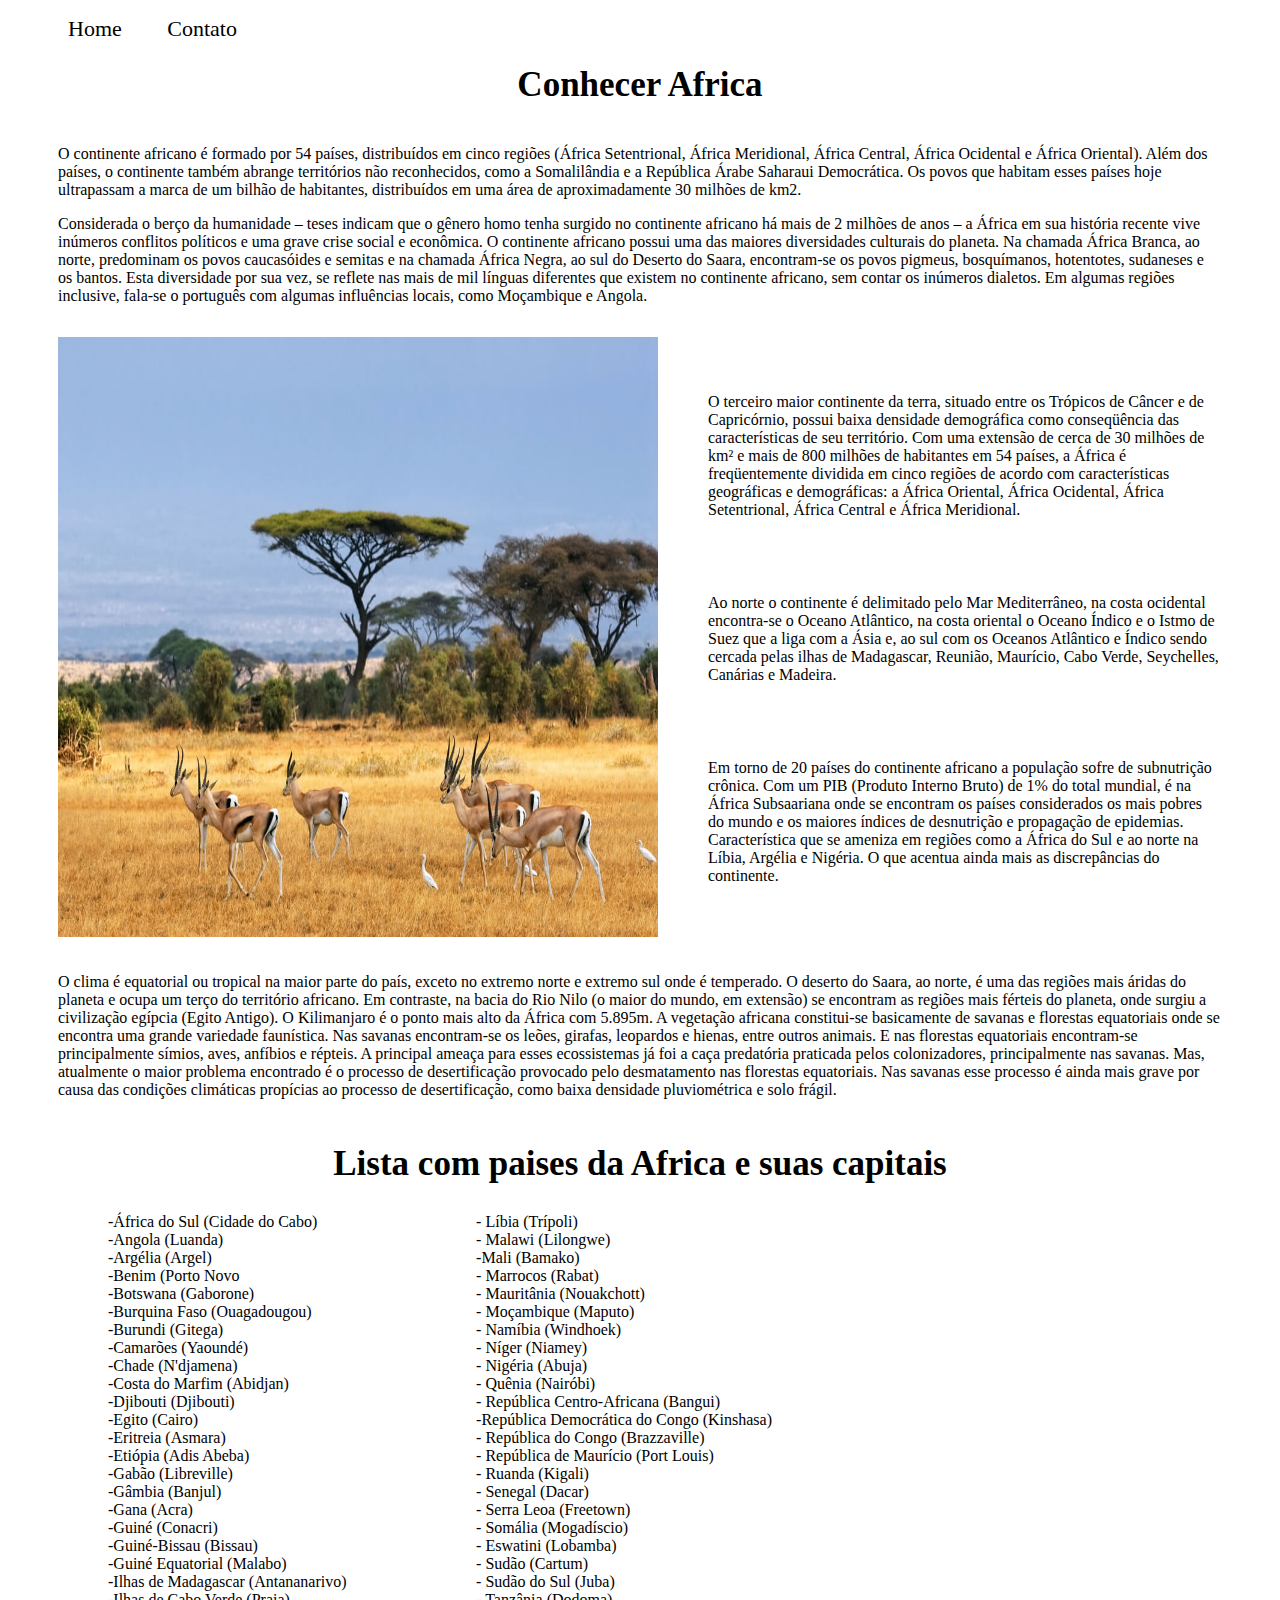
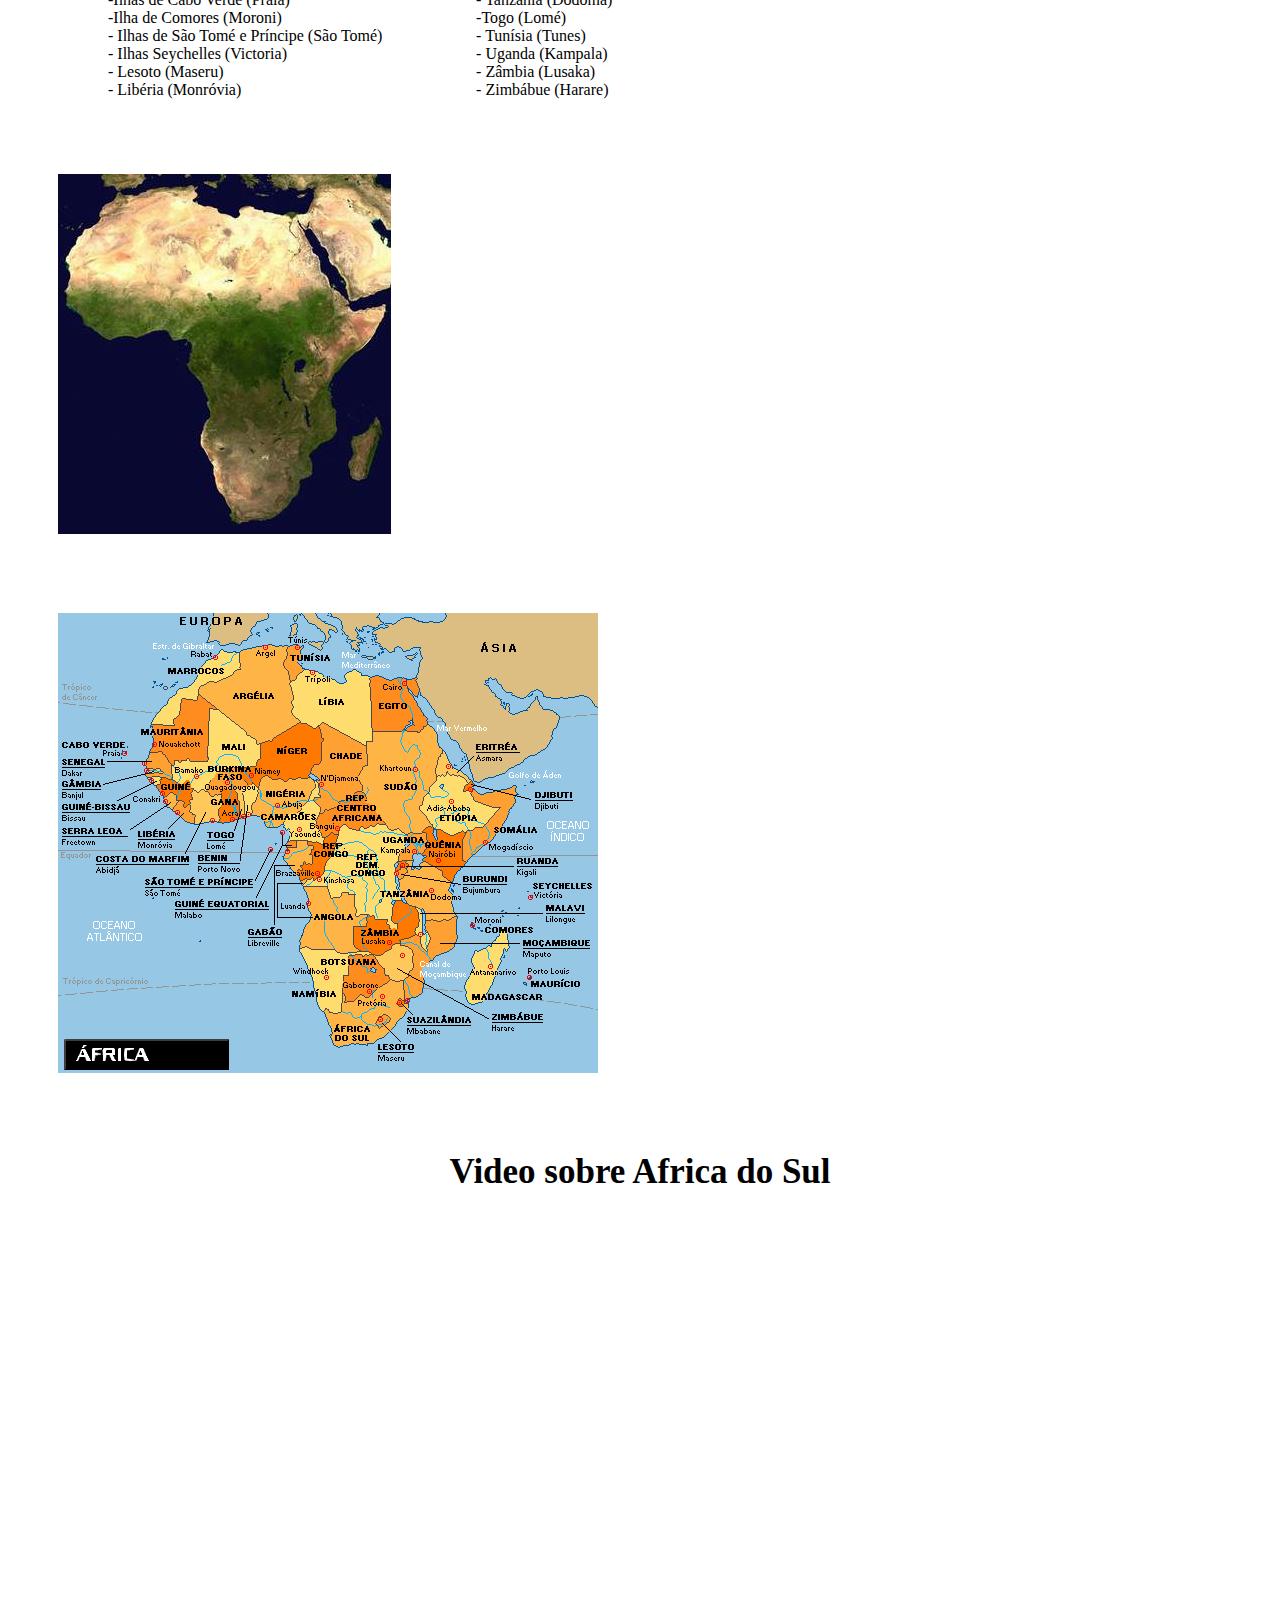
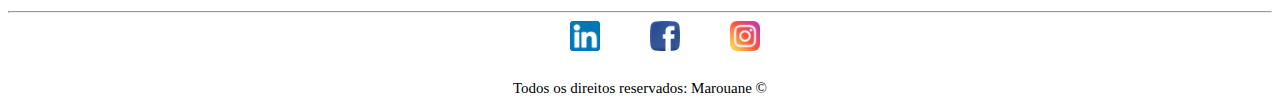
<file: atividade1/index.html>
<!DOCTYPE html>
<html lang="pt-br">
<head>
    <meta charset="UTF-8">
    <meta http-equiv="X-UA-Compatible" content="IE=edge">
    <meta name="viewport" content="width=device-width, initial-scale=1.0">
    <title>Africa</title>
    <link rel="stylesheet" href="assets/css/style.css">
</head>
<body>
    
    <ul id="menu">
        <li>
            <a href="index.html"> Home </a>
        
        </li>

        <li>
            <a href="contato.html">Contato</a>
        </li>
        
        
    </ul>

    <h1 class="center">Conhecer Africa </h1>

    <div class="container ">
        <div class="ml-50 mr-50">
            <p>
                    O continente africano é formado por 54 países, distribuídos em cinco regiões 
            (África Setentrional, África Meridional, África Central, África Ocidental e África Oriental).
             Além dos países, o continente também abrange territórios não reconhecidos, 
             como a Somalilândia e a República Árabe Saharaui Democrática. 
             Os povos que habitam esses países hoje ultrapassam a marca de um bilhão de habitantes,
              distribuídos em uma área de aproximadamente 30 milhões de km2.
                    </p>
                    <p>
                        Considerada o berço da humanidade – teses indicam que o gênero homo tenha surgido no continente africano há mais de 2 milhões de anos – a África em sua história recente vive inúmeros conflitos políticos e uma grave crise social e econômica.
    
    O continente africano possui uma das maiores diversidades culturais do planeta. Na chamada África Branca, ao norte, predominam os povos caucasóides e semitas e na chamada África Negra, ao sul do Deserto do Saara, encontram-se os povos pigmeus, bosquímanos, hotentotes, sudaneses e os bantos. Esta diversidade por sua vez, se reflete nas mais de mil línguas diferentes que existem no continente africano, sem contar os inúmeros dialetos. Em algumas regiões inclusive, fala-se o português com algumas influências locais, como Moçambique e Angola.
    </p>
    </div>

    <div class="container2">
        <div>
            <p>
                <img class=" width ml-50" src="assets/img/savane.jpg" alt="savane">
            </p>
        </div>
        
        <div class="ml-50 mr-50">
            <p class="mb-150">
                O terceiro maior continente da terra, situado entre os Trópicos de Câncer e de Capricórnio, possui baixa densidade demográfica como conseqüência das características de seu território. Com uma extensão de cerca de 30 milhões de km² e mais de 800 milhões de habitantes em 54 países, a África é freqüentemente dividida em cinco regiões de acordo com características geográficas e demográficas: a África Oriental, África Ocidental, África Setentrional, África Central e África Meridional.
            </p>
                <p class="mb-150">
                    Ao norte o continente é delimitado pelo Mar Mediterrâneo, na costa ocidental encontra-se o Oceano Atlântico, na costa oriental o Oceano Índico e o Istmo de Suez que a liga com a Ásia e, ao sul com os Oceanos Atlântico e Índico sendo cercada pelas ilhas de Madagascar, Reunião, Maurício, Cabo Verde, Seychelles, Canárias e Madeira.
                
                </p>
                <p>

                    Em torno de 20 países do continente africano a população sofre de subnutrição crônica. Com um PIB (Produto Interno Bruto) de 1% do total mundial, é na África Subsaariana onde se encontram os países considerados os mais pobres do mundo e os maiores índices de desnutrição e propagação de epidemias. Característica que se ameniza em regiões como a África do Sul e ao norte na Líbia, Argélia e Nigéria. O que acentua ainda mais as discrepâncias do continente.
                </p>
                
            

        </div>
    </div>

        <div class="ml-50 mr-50">
            <p>
                O clima é equatorial ou tropical na maior parte do país, exceto no extremo norte e extremo sul onde é temperado. O deserto do Saara, ao norte, é uma das regiões mais áridas do planeta e ocupa um terço do território africano. Em contraste, na bacia do Rio Nilo (o maior do mundo, em extensão) se encontram as regiões mais férteis do planeta, onde surgiu a civilização egípcia (Egito Antigo). O Kilimanjaro é o ponto mais alto da África com 5.895m.

                A vegetação africana constitui-se basicamente de savanas e florestas equatoriais onde se encontra uma grande variedade faunística. Nas savanas encontram-se os leões, girafas, leopardos e hienas, entre outros animais. E nas florestas equatoriais encontram-se principalmente símios, aves, anfíbios e répteis. A principal ameaça para esses ecossistemas já foi a caça predatória praticada pelos colonizadores, principalmente nas savanas. Mas, atualmente o maior problema encontrado é o processo de desertificação provocado pelo desmatamento nas florestas equatoriais. Nas savanas esse processo é ainda mais grave por causa das condições climáticas propícias ao processo de desertificação, como baixa densidade pluviométrica e solo frágil.
            </p>
      
        </div>
    
    </div>

    <h2 class="center">Lista com paises da Africa e suas capitais</h2>


<div class="posicao1 mb-150">
    -África do Sul (Cidade do Cabo)<br />
    -Angola (Luanda)<br />
    -Argélia (Argel)<br />
    -Benim (Porto Novo<br />
    -Botswana (Gaborone)<br />
    -Burquina Faso (Ouagadougou)<br />
    -Burundi (Gitega)<br />
    -Camarões (Yaoundé)<br />
    -Chade (N'djamena)<br />
    -Costa do Marfim (Abidjan)<br />
    -Djibouti (Djibouti)<br />
    -Egito (Cairo)<br />
    -Eritreia (Asmara)<br />
    -Etiópia (Adis Abeba)<br />
    -Gabão (Libreville)<br />
    -Gâmbia (Banjul)<br />
    -Gana (Acra)<br />
    -Guiné (Conacri)<br />
    -Guiné-Bissau (Bissau)<br />
    -Guiné Equatorial (Malabo)<br />
    -Ilhas de Madagascar (Antananarivo)<br />
    -Ilhas de Cabo Verde (Praia)<br />
    -Ilha de Comores (Moroni)<br />
   - Ilhas de São Tomé e Príncipe (São Tomé)<br />
   - Ilhas Seychelles (Victoria)<br />
   - Lesoto (Maseru)<br />
   - Libéria (Monróvia)<br />
</div>
   
<div class="posicao2 mb-150">
    - Líbia (Trípoli)<br />
   - Malawi (Lilongwe)<br />
   -Mali (Bamako)<br />
   - Marrocos (Rabat)<br />
   - Mauritânia (Nouakchott)<br />
   - Moçambique (Maputo)<br />
   - Namíbia (Windhoek)<br />
   - Níger (Niamey)<br />
   - Nigéria (Abuja)<br />
   - Quênia (Nairóbi)<br />
   - República Centro-Africana (Bangui)<br />
   -República Democrática do Congo (Kinshasa)<br />
   -  República do Congo (Brazzaville)<br />
   -  República de Maurício (Port Louis)<br />
   - Ruanda (Kigali)<br />
   - Senegal (Dacar)<br />
   -  Serra Leoa (Freetown)<br />
   -  Somália (Mogadíscio)<br />
   -   Eswatini (Lobamba)<br />
   - Sudão (Cartum)<br />
   -  Sudão do Sul (Juba)<br />
   -  Tanzânia (Dodoma)<br />
   -Togo (Lomé)<br />
   - Tunísia (Tunes)<br />
   - Uganda (Kampala)<br />
   -  Zâmbia (Lusaka)<br />
   - Zimbábue (Harare)<br />
</div>

<div class="mb-150 ml-50">
    <div><img class="mb-150" src="assets/img/africa2.jpg" alt="Image do continente africano"></div>

<div><img src="assets/img/africa1.gif" alt=""></div>
</div>

<h2 class="center">Video sobre Africa do Sul</h2>
<div class="container mb-150">
    <iframe width="560" height="315" 
    src="https://www.youtube.com/embed/PycNeSkF5tg" 
    title="YouTube video player" 
    frameborder="0" allow="accelerometer; autoplay; clipboard-write; encrypted-media; gyroscope; picture-in-picture" 
    allowfullscreen></iframe>

</div>

<footer>
    <hr>
    <div class="container" id="mb-150">
            <a href="https://www.linkedin.com/" target="_blank">
             <img class="tm-social ml-50"  src="assets/img/linkedin.png" alt="Logo do linkedin">
            </a>
 
            <a href="https://www.facebook.com/" target="_blank">
             <img class="tm-social ml-50" src="assets/img/facebook.png" alt="Logo do facebook">
         </a>
 
         <a href="https://www.instagram.com/" target="_blank">
             <img class="tm-social ml-50" src="assets/img/instagram.png" alt="Logo do instagram">
         </a>
        </div>
        <div>
             <p class="center1">
        Todos os direitos reservados: Marouane &copy;
    </p>
        </div>
</footer>
    
</body>
</html>
</file>
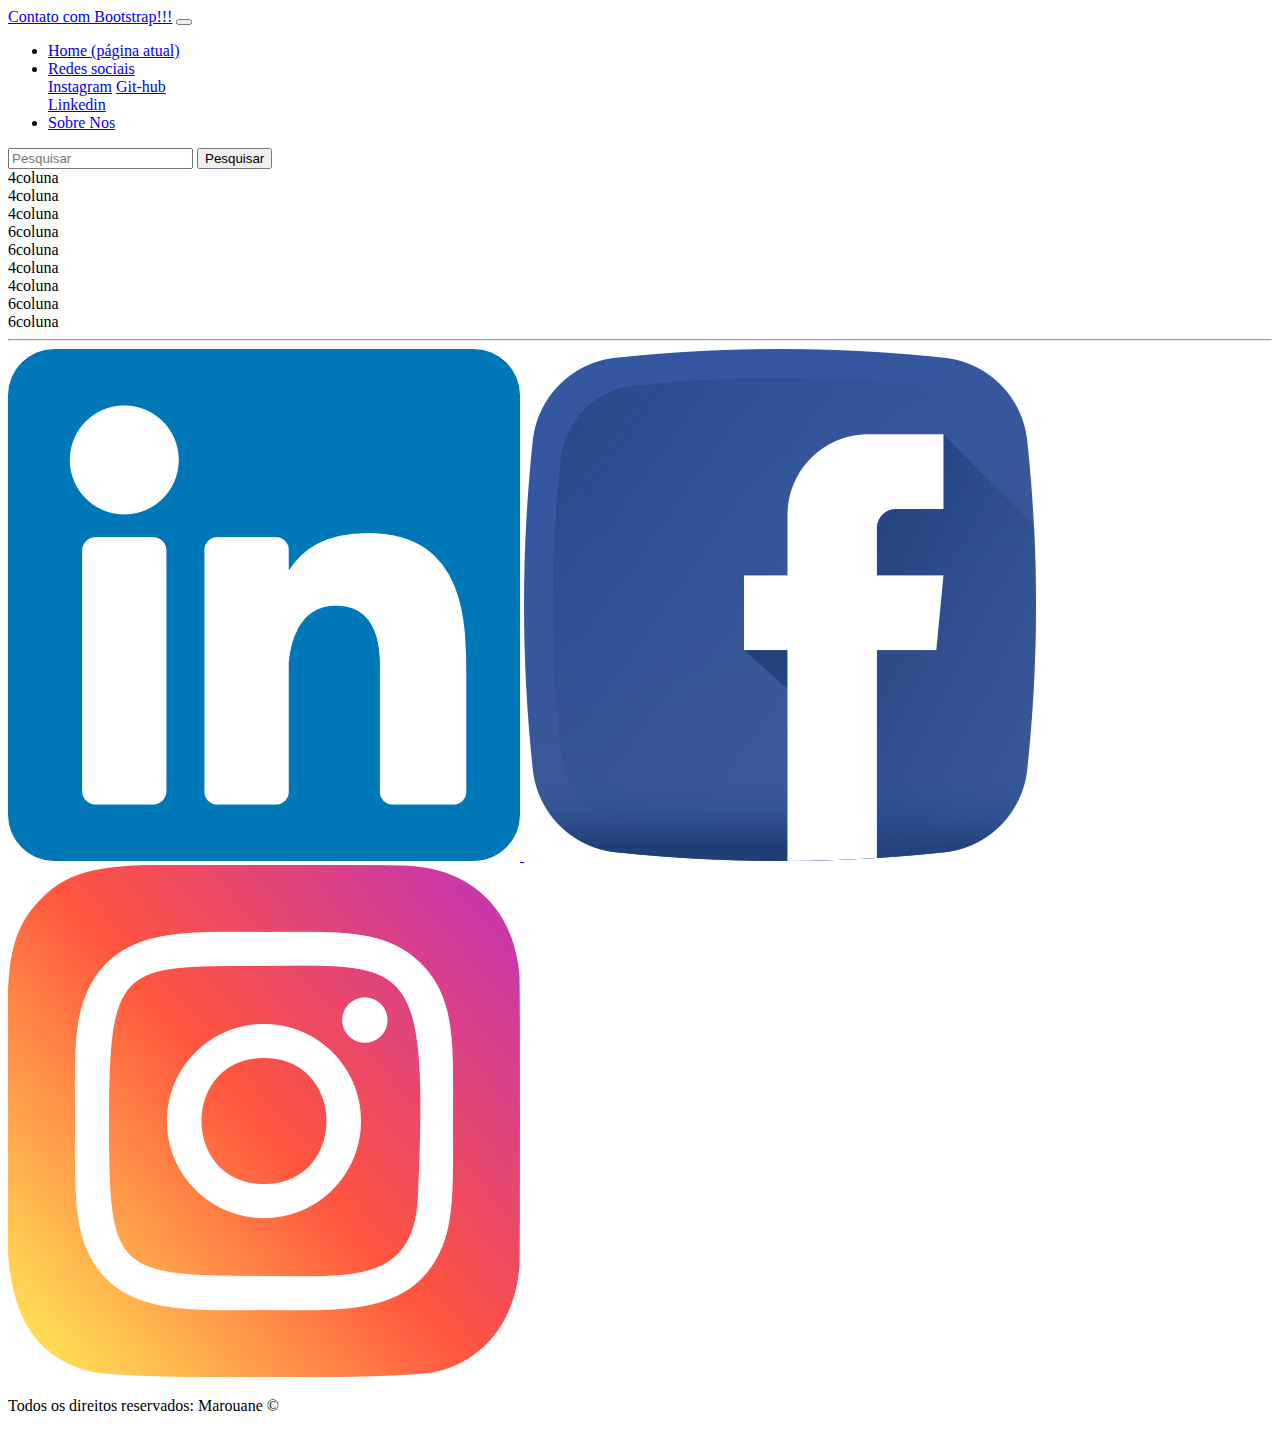
<file: aulaDeBootstrap/index.html>
<!DOCTYPE html>
<html lang="pt-br">
<head>
    <meta charset="UTF-8">
    <meta http-equiv="X-UA-Compatible" content="IE=edge">
    <meta name="viewport" content="width=device-width, initial-scale=1.0">
    <title>bootstrap</title>
    <!--link para pegar o estilo Css dos servidores do Bootstrap-->
    <link rel="stylesheet" href="https://stackpath.bootstrapcdn.com/bootstrap/4.1.3/css/bootstrap.min.css" integrity="sha384-MCw98/SFnGE8fJT3GXwEOngsV7Zt27NXFoaoApmYm81iuXoPkFOJwJ8ERdknLPMO" crossorigin="anonymous">

</head>
<body>
      <!--Menu-->
    <nav class="navbar navbar-expand-lg navbar-light bg-info">
        <a class="navbar-brand text-light" href="#">Contato com Bootstrap!!!</a>
        <button class="navbar-toggler" type="button" data-toggle="collapse" data-target="#conteudoNavbarSuportado" aria-controls="conteudoNavbarSuportado" aria-expanded="false" aria-label="Alterna navegação">
          <span class="navbar-toggler-icon"></span>
        </button>
      
        <div class="collapse navbar-collapse" id="conteudoNavbarSuportado">
          <ul class="navbar-nav mr-auto">
            <li class="nav-item active">
              <a class="nav-link text-light" href="#">Home <span class="sr-only">(página atual)</span></a>
            </li>
          <!--  <li class="nav-item">
              <a class="nav-link" href="#">Link</a>
            </li>-->
            <li class="nav-item dropdown">
              <a class="nav-link dropdown-toggle text-light" href="#" id="navbarDropdown" role="button" data-toggle="dropdown" aria-haspopup="true" aria-expanded="false">
                Redes sociais
              </a>
              <div class="dropdown-menu" aria-labelledby="navbarDropdown">
                <a class="dropdown-item" href="https://www.instagram.com/">Instagram</a>
                <a class="dropdown-item" href="https://github.com/maxfortune93">Git-hub</a>
                <div class="dropdown-divider"></div>
                <a class="dropdown-item" href="https://www.linkedin.com/">Linkedin</a>
              </div>
            </li>
            <li class="nav-item">
              <a class="nav-link text-light" href="#">Sobre Nos</a>
            </li>
          </ul>
          <form class="form-inline my-2 my-lg-0">
            <input class="form-control mr-sm-2" type="search" placeholder="Pesquisar" aria-label="Pesquisar">
            <button class="btn btn-outline-light my-2 my-sm-0" type="submit">Pesquisar</button>
          </form>
        </div>
      </nav>
        <!--/Menu-->

          <!--Grid-->
          
        <div class="container">

            <div class="row mt-5 d-flex justify-content-center">

                <div class="col-md-4 p-0">
                    <div class="bg-danger">4coluna</div>
                </div>

                
                <div class="col-md-4 p-0">
                    <div class="bg-info">4coluna</div>
                </div>

                
                <div class="col-md-4 p-0">
                    <div class="bg-success">4coluna</div>
                </div>

            </div>

            
            <div class="row mt-5 d-flex justify-content-center">

                <div class="col-md-6 p-0">
                    <div class="bg-danger">6coluna</div>
                </div>

                
                <div class="col-md-6 p-0">
                    <div class="bg-info">6coluna</div>
                </div>

                
            </div>



            <div class="row mt-5 d-flex justify-content-center">

                <div class="col-md-8 p-0">
                    <div class="bg-danger">4coluna</div>
                </div>

                
                <div class="col-md-4 p-0">
                    <div class="bg-info">4coluna</div>
                </div>

            </div>

            
            <div class="row mt-5 d-flex justify-content-center">

                <div class="col-md-6 p-0">
                    <div class="bg-danger">6coluna</div>
                </div>

                
                <div class="col-md-5 p-0">
                    <div class="bg-success">6coluna</div>
                </div>

                
            </div>

            

            <hr>

            <footer>
                <div class="container">
                    <a href="https://www.linkedin.com/" target="_blank">
                     <img class="tm-social padding" src="assets/img/linkedin.png" alt="Logo do linkedin">
                    </a>
         
                    <a href="https://www.facebook.com/" target="_blank">
                     <img class="tm-social padding" src="assets/img/facebook.png" alt="Logo do facebook">
                 </a>
         
                 <a href="https://www.instagram.com/" target="_blank">
                     <img class="tm-social padding" src="assets/img/instagram.png" alt="Logo do instagram">
                 </a>
                    
                  
                </div>
             <p class="center">
                 Todos os direitos reservados: Marouane &copy;
             </p>
            </footer>
            

        </div>
              
 
           
        
           

        <!--Scripts necessario para utilizacao dos codigos JS do Bootstrap-->
    <script src="https://code.jquery.com/jquery-3.3.1.slim.min.js" integrity="sha384-q8i/X+965DzO0rT7abK41JStQIAqVgRVzpbzo5smXKp4YfRvH+8abtTE1Pi6jizo" crossorigin="anonymous"></script>
<script src="https://cdnjs.cloudflare.com/ajax/libs/popper.js/1.14.3/umd/popper.min.js" integrity="sha384-ZMP7rVo3mIykV+2+9J3UJ46jBk0WLaUAdn689aCwoqbBJiSnjAK/l8WvCWPIPm49" crossorigin="anonymous"></script>
<script src="https://stackpath.bootstrapcdn.com/bootstrap/4.1.3/js/bootstrap.min.js" integrity="sha384-ChfqqxuZUCnJSK3+MXmPNIyE6ZbWh2IMqE241rYiqJxyMiZ6OW/JmZQ5stwEULTy" crossorigin="anonymous"></script>
</body>
</html>
</file>
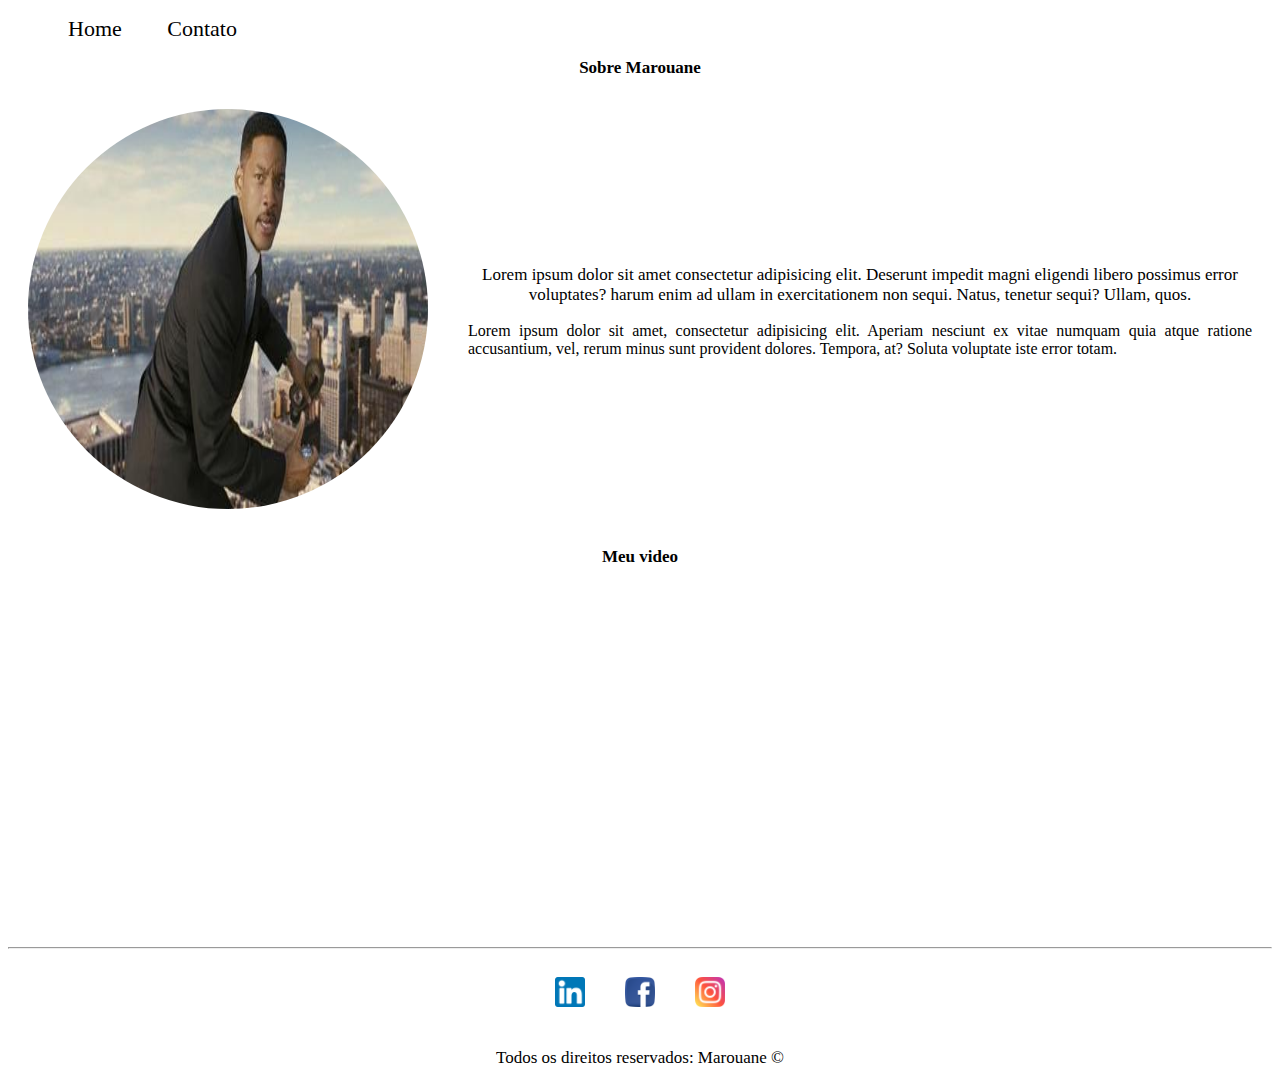
<file: fundamento-web1/index.html>
<!DOCTYPE html>
<html lang="pt-br">
<head>
    <meta charset="UTF-8">
    <meta http-equiv="X-UA-Compatible" content="IE=edge">
    <meta name="viewport" content="width=device-width, initial-scale=1.0">
    <title>Meu Perfil</title>
    <link rel="stylesheet" href="assets/Css/style.css">
    
      <!--  <style>
            p{
                text-align: center;
                font-size: 22px;
            }
            
        </style>
        
        essa é a maneira de chamar o css interno . Podemos usar uma classe ou um Id
    
   ***** Caso de um Id :
    <style>
            #p1{
                text-align: center;
                font-size: 22px;
            }
    </style>        

    ***** Caso de uma classe :
     <style>
            .p1{
                text-align: center;
                font-size: 22px;
            }
    </style>        


             -->

</head>
<body>

    <ul id="menu">
        <li>
            <a href="file:///E:/fundamentos-web/fundamento-web1/index.html"> Home </a>
        
        </li>
        
        <li>
            <a href="file:///E:/fundamentos-web/fundamento-web1/contato.html"> Contato </a>
        
        </li>
        
    </ul>
    <h1 class="center">Sobre Marouane</h1>

   <!-- A maneira de chamar o css in line
        <p style="font-size: 20px;">  <-----
       Lorem ipsum dolor sit amet consectetur adipisicing elit.
       Deserunt impedit magni eligendi libero possimus error voluptates? 
        harum enim ad ullam in exercitationem non sequi. Natus, tenetur sequi? Ullam, quos. 
    </p>  -->
            
    <!-- ****** Maneira interna :

        caso de um Id: ela é usado por um elemento so ou Tags.
        <p id= "p1"> 
            pofbujmebjejevbek vk jf mvùeb jv nv evibeivnbnoaernbibjarvbeajrbvajern.
        </p>


        caso de uma Class : pode usar para varios elementos ou Tags
    <p class= "p1">
        Lorem ipsum dolor sit amet consectetur adipisicing elit. Maiores reiciendis accusamus facere necessitatibus quidem incidunt, dicta animi accusantium corrupti consectetur. Natus aperiam error commodi labore recusandae numquam sed dolorum cum.
    </p> -->
    <div class="container";>

        <div>
            <img class="border width padding" src="assets/img/will smith.jpg" alt="Foto do Criador">
        </div>
        <div class="padding">
            <p class="center">
                Lorem ipsum dolor sit amet consectetur adipisicing elit.
               Deserunt impedit magni eligendi libero possimus error voluptates? 
                harum enim ad ullam in exercitationem non sequi. Natus, tenetur sequi? Ullam, quos. 
            </p>
            <p class="justify">
                Lorem ipsum dolor sit amet, consectetur adipisicing elit. Aperiam nesciunt ex vitae numquam quia atque ratione accusantium, vel, rerum minus sunt provident dolores. Tempora, at? Soluta voluptate iste error totam.
            </p>
        </div>

        
    </div>
    
    

    <h2 class="center">Meu video</h2>
   <div class="container mb-50"> <!--mb= margin botton(pra baixo)-->
    <iframe 
    width="560" 
    height="315" 
    src="https://www.youtube.com/embed/YVp5Dg7ZA50" 
    title="YouTube video player" 
    frameborder="0" 
    allow="accelerometer; autoplay; clipboard-write; encrypted-media; gyroscope; picture-in-picture" 
    allowfullscreen
    ></iframe>
    </div> 
    
   <hr>

   <footer>
       <div class="container">
           <a href="https://www.linkedin.com/" target="_blank">
            <img class="tm-social padding" src="assets/img/linkedin.png" alt="Logo do linkedin">
           </a>

           <a href="https://www.facebook.com/" target="_blank">
            <img class="tm-social padding" src="assets/img/facebook.png" alt="Logo do facebook">
        </a>

        <a href="https://www.instagram.com/" target="_blank">
            <img class="tm-social padding" src="assets/img/instagram.png" alt="Logo do instagram">
        </a>
           
         
       </div>
    <p class="center">
        Todos os direitos reservados: Marouane &copy;
    </p>
   </footer>
   
</body>
</html>
</file>
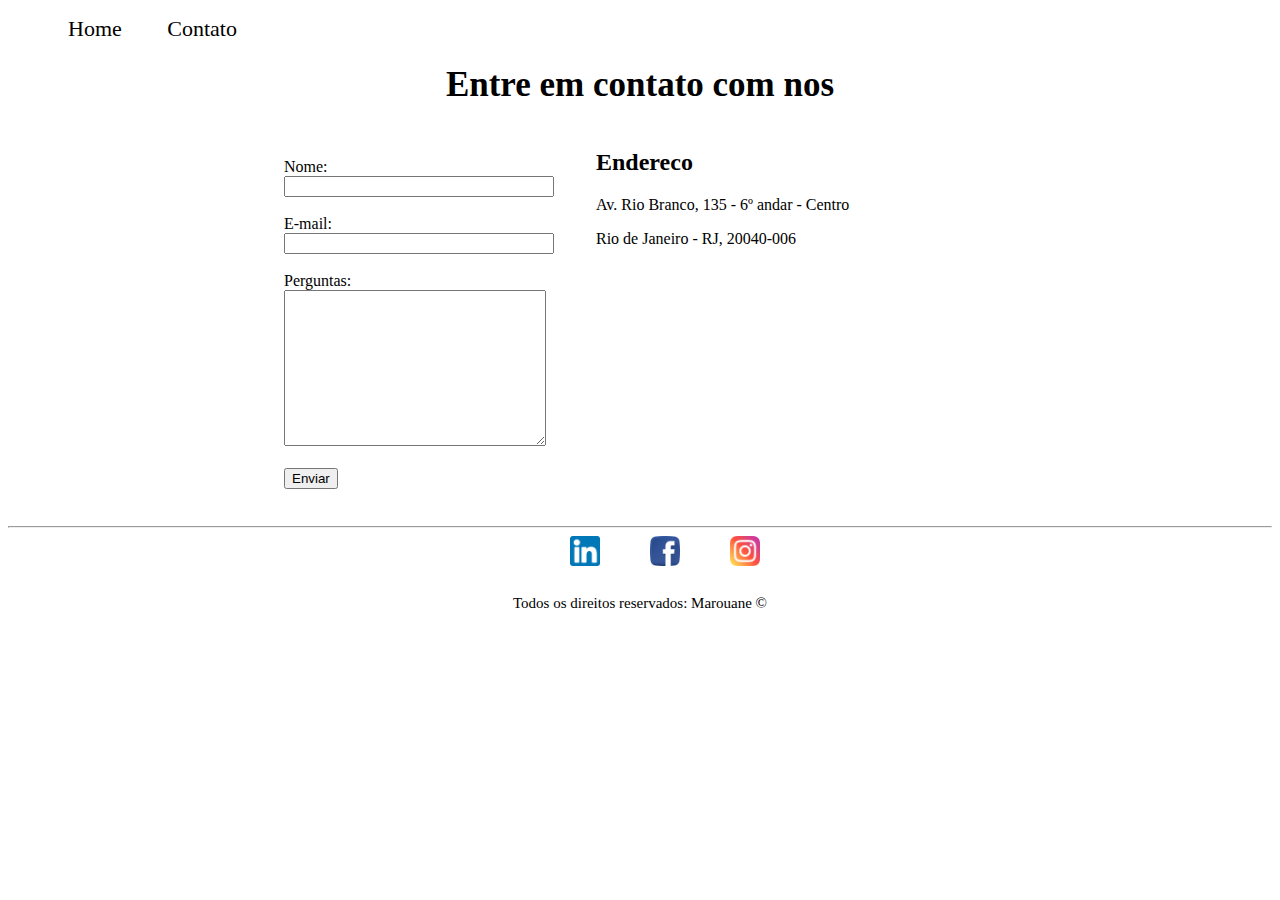
<file: atividade1/contato.html>
<!DOCTYPE html>
<html lang="pt-br">
<head>
    <meta charset="UTF-8">
    <meta http-equiv="X-UA-Compatible" content="IE=edge">
    <meta name="viewport" content="width=device-width, initial-scale=1.0">
    <title>Contato</title>
    <link rel="stylesheet" href="assets/css/style.css">
</head>
<body>
    
    <ul id="menu">
        <li>
            <a href="index.html"> Home </a>
        
        </li>
        
        <li>
            <a href="contato.html">Contato</a>
        </li>
        
        
    </ul>

    <h1 class="center">Entre em contato com nos</h1>
    <div class="container">
        <div>
            <form>
                <label for="nome">Nome:</label><br>
                <input type="text" id="nome" onkeyup="validaNome()">
                <div id="txtNome"></div>
                <br>
                 <label for="email">E-mail:</label><br>
                <input type="email" id="email" onkeyup="validaEmail()">
                <div id="txtEmail"></div>
                <br>
                <label for="perguntas">Perguntas:</label><br>
                <textarea name="assunto" id="assunto" cols="30" rows="10"></textarea>
                <br>
                <br>
                <button>Enviar</button>
            </form>
        </div>
        <div class="ml-50"><!-- ml = margin left-->
            <h2>Endereco</h2>
        
        <p>Av. Rio Branco, 135 - 6º andar - Centro</p>
        <p> Rio de Janeiro - RJ, 20040-006</p>
        <iframe src="https://www.google.com/maps/embed?pb=!1m18!1m12!1m3!1d64163152.831616074!2d-82.11619561267081!3d-11.0230107745805!2m3!1f0!2f0!3f0!3m2!1i1024!2i768!4f13.1!3m3!1m2!1s0x997f05c763e0c3%3A0xeb14f3333fb13036!2sUNICEF%20no%20Brasil!5e0!3m2!1sfr!2sbr!4v1618935683627!5m2!1sfr!2sbr" width="400" height="250" style="border:0;" allowfullscreen="" loading="lazy"></iframe>
        
        </div>
    </div>
   

    <footer>
        <hr>
        <div class="container" id="mb-150">
                <a href="https://www.linkedin.com/" target="_blank">
                 <img class="tm-social ml-50"  src="assets/img/linkedin.png" alt="Logo do linkedin">
                </a>
     
                <a href="https://www.facebook.com/" target="_blank">
                 <img class="tm-social ml-50" src="assets/img/facebook.png" alt="Logo do facebook">
             </a>
     
             <a href="https://www.instagram.com/" target="_blank">
                 <img class="tm-social ml-50" src="assets/img/instagram.png" alt="Logo do instagram">
             </a>
            </div>
            <div>
                 <p class="center1">
            Todos os direitos reservados: Marouane &copy;
        </p>
            </div>
    </footer>

    <script src="assets/js/script.js"></script>
    
</body>
</html>
</file>
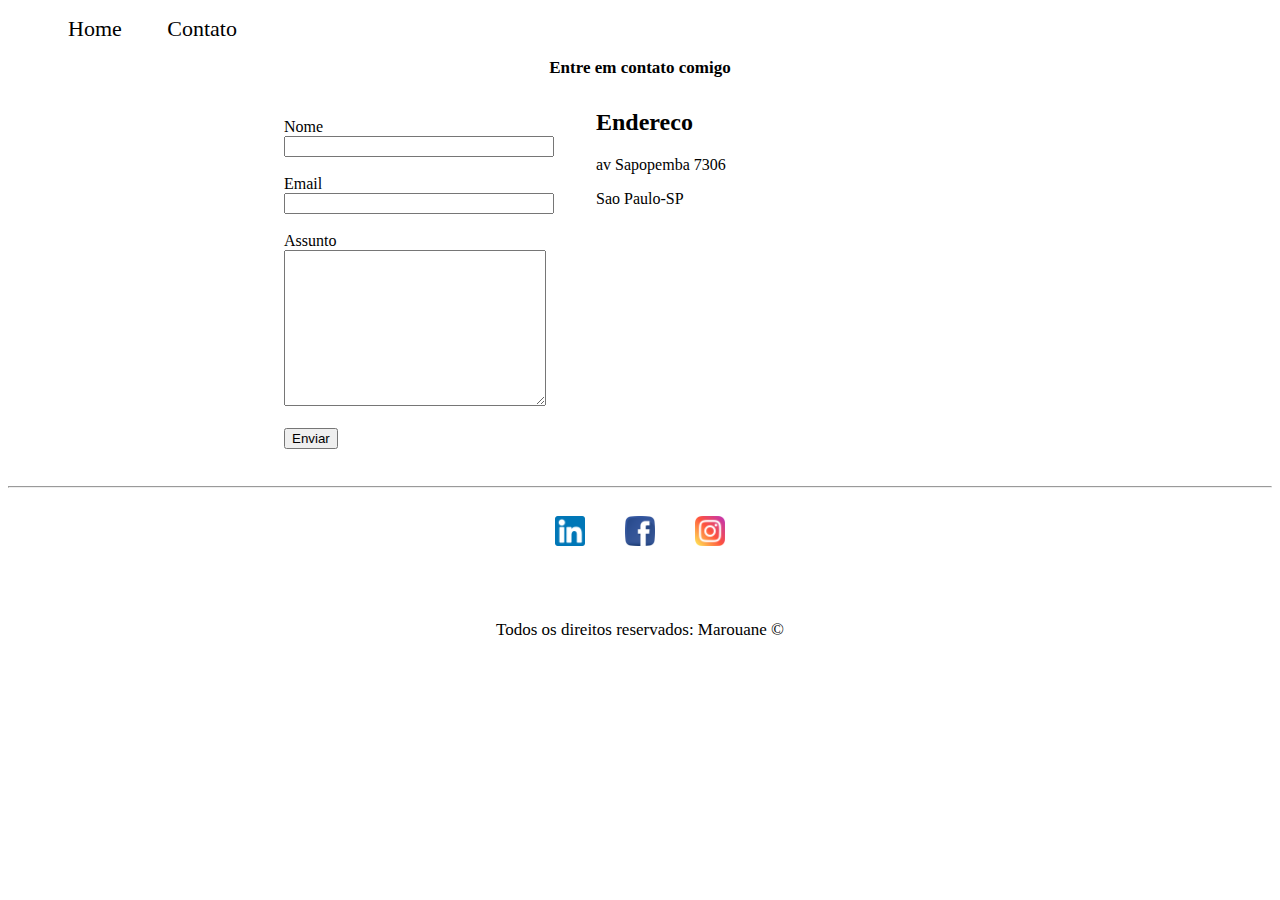
<file: fundamento-web1/contato.html>
<!DOCTYPE html>
<html lang="pt-br">
<head>
    <meta charset="UTF-8">
    <meta http-equiv="X-UA-Compatible" content="IE=edge">
    <meta name="viewport" content="width=device-width, initial-scale=1.0">
    <title>Contato</title>
    <link rel="stylesheet" href="assets/Css/style.css">
</head>
<body>
     
    <ul id="menu">
        <li>
            <a href="file:///E:/fundamentos-web/fundamento-web1/index.html"> Home </a>
        
        </li>
        
        <li>
            <a href="file:///E:/fundamentos-web/fundamento-web1/contato.html"> Contato </a>
        
        </li>
        
    </ul>

    <h1 class="center">Entre em contato  comigo</h1>
    <div class="container">

        <div>
            
    <form>
        <label for="nome">Nome</label><br>
        <input type="text" id="nome" onkeyup="validaNome()">
        <div id="txtNome"></div>
        <br>
        <label for="email">Email</label><br>
        <input type="email" id="email" onkeyup="validaEmail()">
        <div id="txtEmail"></div>
        <br>
        <label for="assunto">Assunto</label><br>
        <textarea name="assunto" id="assunto" cols="30" rows="10" onkeyup="validaAssunto()"></textarea>
        <div id="txtAssunto"></div>
        <br>
        <button onclick="enviar()">Enviar</button>
    </form>
        </div>

        <div class="ml-50"><!-- ml = margin left-->
            <h2>Endereco</h2>

    <p>av Sapopemba 7306</p>
    <p>Sao Paulo-SP</p>
    <iframe src="https://www.google.com/maps/embed?pb=!1m18!1m12!1m3!1d3656.295408019571!2d-46.529987785542254!3d-23.593736268672597!2m3!1f0!2f0!3f0!3m2!1i1024!2i768!4f13.1!3m3!1m2!1s0x94ce5d70e5a79b6d%3A0x40c99e5c9b060474!2sAv.%20Sapopemba%2C%207306%20-%20Vila%20Virginia%2C%20S%C3%A3o%20Paulo%20-%20SP%2C%2003374-001!5e0!3m2!1sfr!2sbr!4v1618592108444!5m2!1sfr!2sbr" 
    width="400" height="250" style="border:0;"
    allowfullscreen="" loading="lazy"  onmousemove="mapazoom()" onmouseout="mapanormal()" id="mapa"></iframe>

        </div>
    </div>

    <hr>

    <footer>
        <div class="container mb-50 ">
            <a href="https://www.linkedin.com/" target="_blank">
             <img class="tm-social padding" src="assets/img/linkedin.png" alt="Logo do linkedin">
            </a>
 
            <a href="https://www.facebook.com/" target="_blank">
             <img class="tm-social padding" src="assets/img/facebook.png" alt="Logo do facebook">
         </a>
 
         <a href="https://www.instagram.com/" target="_blank">
             <img class="tm-social padding" src="assets/img/instagram.png" alt="Logo do instagram">
         </a>
            
            
            
        </div>
     <p class="center">
         Todos os direitos reservados: Marouane &copy;
     </p>
    </footer>    
    <script src="assets/js/script.js"></script>
</body>
</html>
</file>
<file: atividade1/assets/css/style.css>
.center{
    font-size: 35px;
    text-align: center;
}
.center1{
    font-size: 15px;
    text-align: center;
}

#menu li{
    display: inline;
    padding: 20px;
}

#menu li a{
    
    text-decoration: none;
    color: black;
    font-size: 22px;
}

#menu li a:hover{
    color: darkgrey;
}
.container{
    display: flex;
    flex-flow: row wrap;
    justify-content:center;
    align-items: center
}

.container2{
    display: flex;
    flex-flow: row;
    justify-content:center;
    align-items: center
    
}


.width{
    width: 600px;
     height:600px;
}

.ml-50{
    margin-left: 50px;
}

.ml1-50{
    margin-left: 400px;
}


.mr-50{
    margin-right: 50px;
}

.mb-150{
    margin-bottom:75px;    
}

#mb-150{
    margin-bottom:25px;    
}

.posicao1{
    float:left;
    margin-left: 100px;
}

.posicao2{
    float: right;
   margin-right: 500px;
}

.tm-social{
    width: 30px;
    height: 30px;
}
</file>
<file: fundamento-web1/assets/Css/style.css>
/*
Estilos da pagina index.html
*/
.center{
    text-align: center;
    font-size: 17px;
}

.justify{
    text-align: justify;
}
.container{
    display:flex ;
    flex-flow: row;
    justify-content:center;
    align-items: center
}
#menu li{
    display: inline;
    padding: 20px;
}

#menu li a{

    text-decoration: none;
    color: black;
    font-size: 22px;
}

#menu li a:hover{
    color: darkgrey;
}
.padding{
    padding: 20px;
}

.border{
    border-radius: 50%;
}

.width{
    width:400px ;
    height: 400px;
}

.tm-social{
    width:30px ;
    height:30px;
}
.mb-50{
    margin-bottom: 50px;
}


/*
Estilos da pagina contato.html
*/

.ml-50{
    margin-left: 50px;
}
</file>
